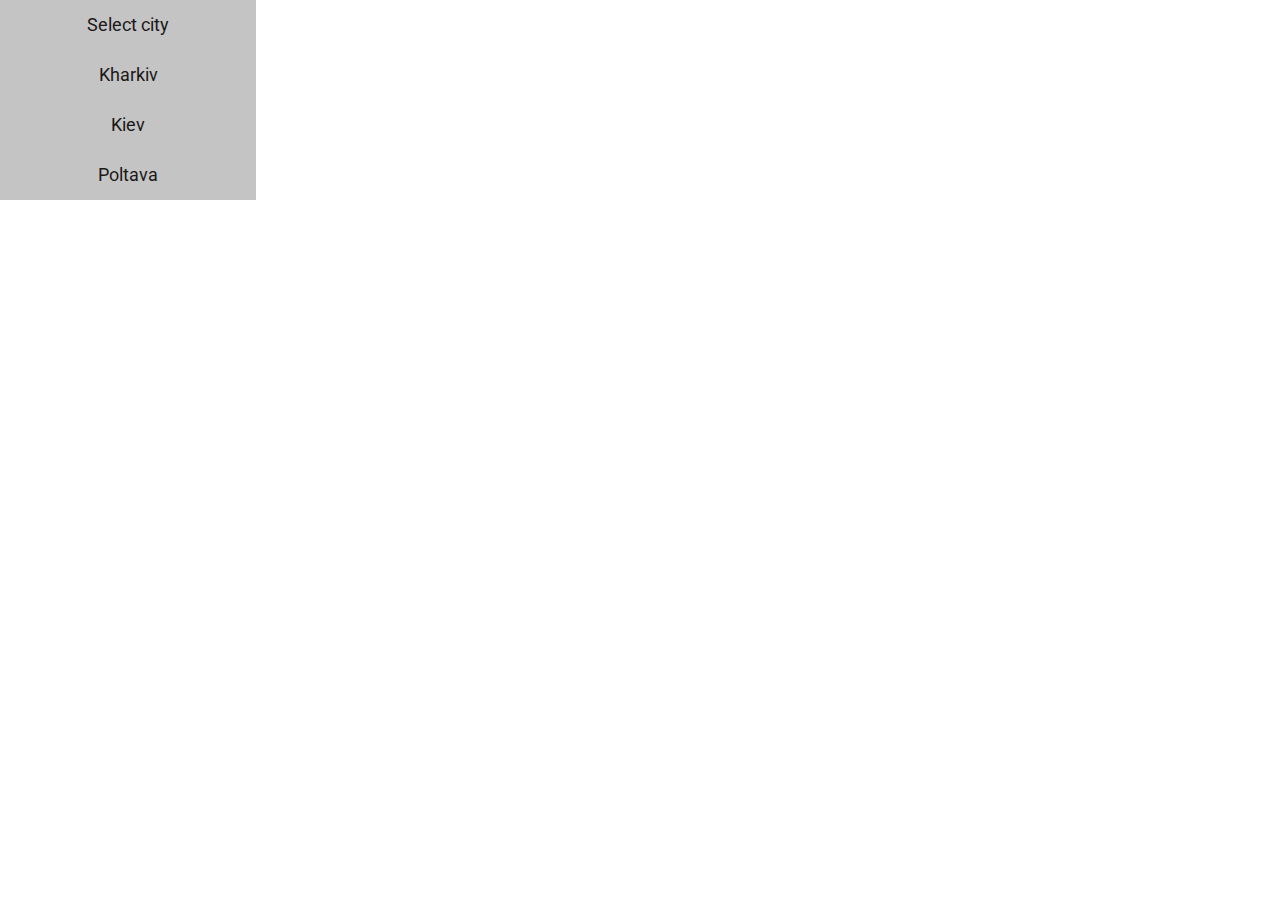
<file: index.html>
<!DOCTYPE html>
<html lang="en">
<head>
	<meta charset="UTF-8">
	<meta name="viewport" content="width=device-width, initial-scale=1.0">
	<title>Document Weather</title>
	<link rel="stylesheet" href="css/main.css"/>
	<link href='https://fonts.googleapis.com/css?family=Roboto' rel='stylesheet' type='text/css' />

 <!-- Le HTML5 shim, for IE6-8 support of HTML5 elements -->
    <!--[if lt IE 9]>
      <script src="http://html5shim.googlecode.com/svn/trunk/html5.js"></script>
    <![endif]-->
    
	<script src="https://ajax.googleapis.com/ajax/libs/jquery/1.11.3/jquery.min.js"></script>
	<script src="js/jquery.easing.1.3.js" type="text/javascript"></script>
	<script src="js/animated-menu.js" type="text/javascript"></script>

</head>
<body>

	<div class="nav">
		<p>Forecast</p>
		<ul>
			<li data-text = "kharkiv">Kharkiv</li>
			<li data-text = "kiev">Kiev</li>
			<li data-text = "poltava">Poltava</li>
		</ul>
	</div>
	<div id="weather-block"></div>

<script src="js/main.js"></script>
</body>
</html>
</file>
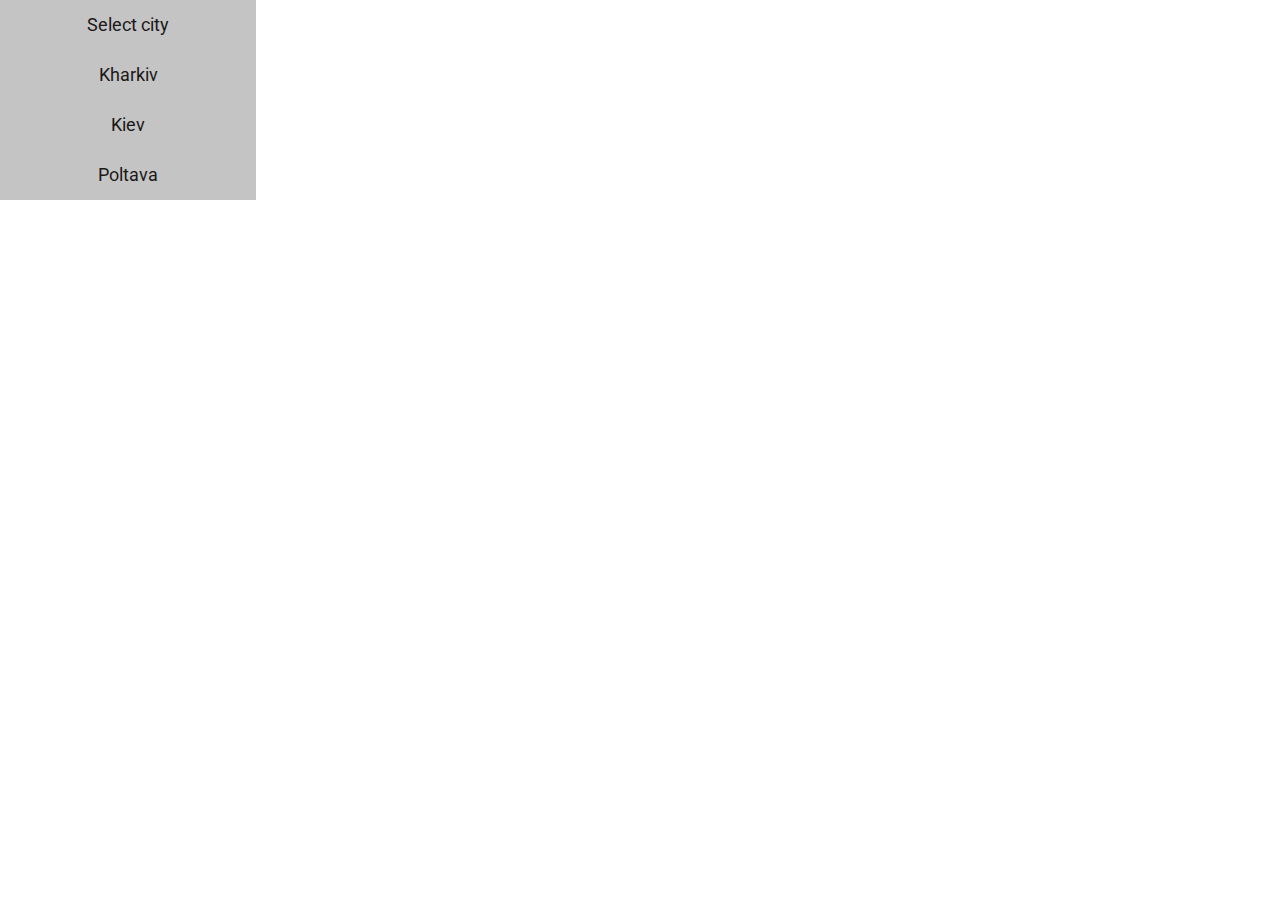
<file: Weather.html>
<!DOCTYPE html>
<html lang="en">
<head>
	<meta charset="UTF-8">
	<title>Document Weather</title>
	<link rel="stylesheet" href="css/main.css"/>
	<link href='https://fonts.googleapis.com/css?family=Roboto' rel='stylesheet' type='text/css' />

	<script src="https://ajax.googleapis.com/ajax/libs/jquery/1.11.3/jquery.min.js"></script>
	<script src="js/jquery.easing.1.3.js" type="text/javascript"></script>
	<script src="js/animated-menu.js" type="text/javascript"></script>

</head>
<body>

	<div class="nav">
		<p>Forecast</p>
		<ul>
			<li data-text = "kharkiv">Kharkiv</li>
			<li data-text = "kiev">Kiev</li>
			<li data-text = "poltava">Poltava</li>
		</ul>
	</div>
	<div id="weather-block"></div>

<script src="js/main.js"></script>
</body>
</html>
</file>
<file: css/main.css>
*{
	margin:0;
	padding:0;
}

body{
	font-family:"Roboto", arial, sans-serif;
	background: #fff url(http://pogoda.ictv.ua/images/design/body_bg_02.jpg) center top no-repeat;
	height: 450px;
	background-size: auto;
	color:#fff;

}

.nav{
	width: 20%;
	height: 50px;
	overflow:hidden;
	background: rgba(139, 137, 137, 0.5);
	text-align: center;
	color: #191919;
	font-size: 18px;
}

ul{
	list-style: none;
}

.nav li{
	cursor: pointer;
	text-align: center;
	width: 100%;
	vertical-align:middle;
	line-height:50px;
}

.nav p{
	line-height:50px;
}

#weather-block{
	background: url('http://pogoda.ictv.ua/images/design/body_bg_02.jpg') center top no-repeat;
	position: absolute;
	opacity: 0;
	filter:alpha(opacity=0);
	min-height: 400px;
	width: 60%;
	left: 22%;
	top: 50px;
	z-index: 2;
	padding-left: 1em;
}

h1{
	margin:0 0;
	margin-bottom: 1.5em;
	font-weight: normal;
	font-size: 3em;
	color:#fff;
	padding-bottom: 10px;
}

h2{
	color:#fff;
	font-weight: normal;
}

span{
	font-size: 5em;
	color:#fff;
}

div.manual{
	margin-bottom: 2em;
}
.week>li{
	padding-right: 2em;
	display: inline-block;
	font-size: 16px;
	line-height: 2.5em;
}
@media only screen and (max-width: 600px) {
    .nav {
        width: 100%;
        height: 50px;
		}

		#weather-block {
			position:relative;
			width: 90%;
			left: 2%;
		}
}
</file>
